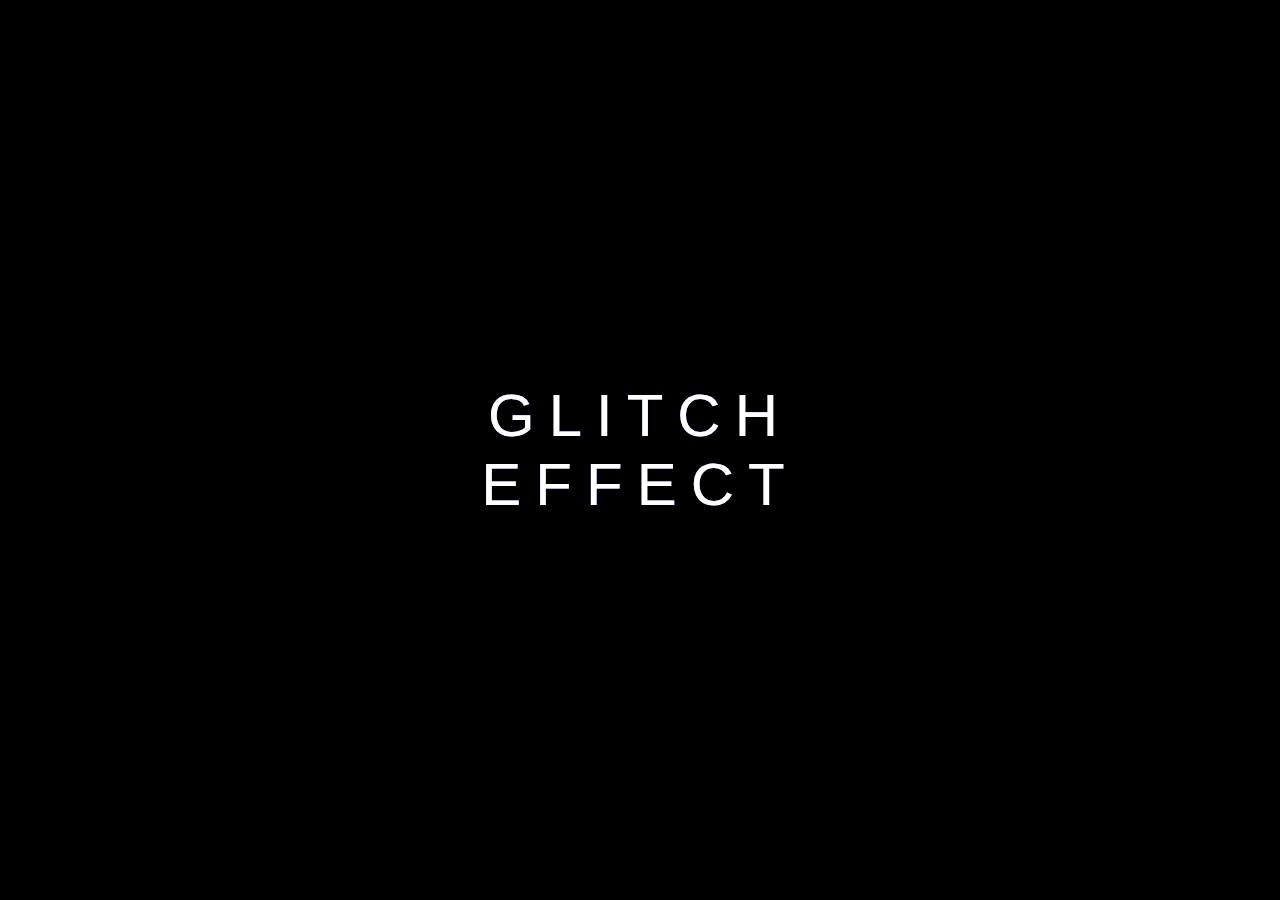
<file: onlyHtmlAndCss/Glitch Text/index.html>
<!DOCTYPE html>
<html lang="en" dir="ltr">
  <head>
    <link rel="stylesheet" href="style.css">
    <meta charset="utf-8">
    <title></title>
  </head>
  <body>
    <div class="text middle" data-text1="Glitch Effect">
      Glitch Effect
    </div>
  </body>
</html>
</file>
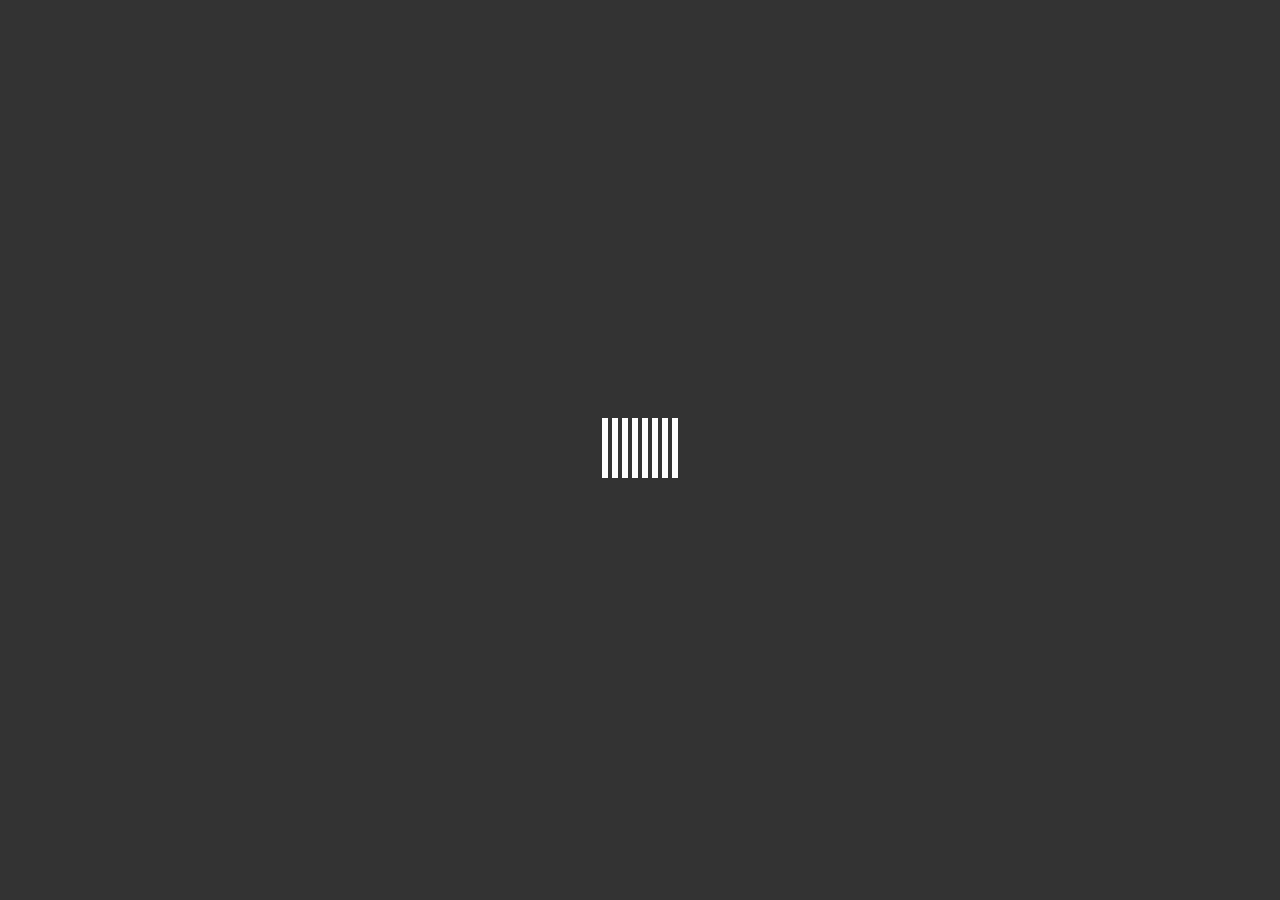
<file: onlyHtmlAndCss/loading/index.html>
<!DOCTYPE html>
<html lang="en" dir="ltr">
  <head>
    <meta charset="utf-8">
    <link rel="stylesheet" href="style.css">
    <title>摇晃绿条条</title>
  </head>
  <body>
    <div class="middle">
      <div class="bar bar1"></div>
      <div class="bar bar2"></div>
      <div class="bar bar3"></div>
      <div class="bar bar4"></div>
      <div class="bar bar5"></div>
      <div class="bar bar6"></div>
      <div class="bar bar7"></div>
      <div class="bar bar8"></div>
    </div>
  </body>
</html>
</file>
<file: onlyHtmlAndCss/Glitch Text/style.css>
body{
  margin: 0;
  padding: 0;
  font-family: "montserrat",sans-serif;
  background: #000;
}

.middle{
  position: absolute;
  top: 50%;
  left: 50%;
  transform: translate(-50%,-50%);
}

.text{
  color: #fff;
  text-transform: uppercase;
  font-size: 60px;
  text-align: center;
  letter-spacing: 14px;
}
.text::before,.text::after{
  content: attr(data-text1);
  position: absolute;
  left: 0;
  top: 0;
  width: 100%;
  height: 100%;
  z-index: -1;
}
.text::before{
  color: #ff00c1;
  animation: glitch-effect 3s infinite;
}
.text::after{
  color: #3498db;
  animation: glitch-effect 3s infinite;
}
@keyframes glitch-effect {
  0%{
    left: -2px;
    top: -2px;
  }
  25%{
    left: 2px;
    top: 0px;
  }
  50%{
    left: -1px;
    top: 2px;
  }
  75%{
    left: 1px;
    top: -1px;
  }
  100%{
    left: px;
    top: -2px;
  }
}
</file>
<file: onlyHtmlAndCss/loading/style.css>
body{
  margin: 0;
  padding: 0;
  background: #333;
}
.bar{
  width: 6px;
  height: 60px;
  background: white;
  display: inline-block;
  transform-origin: bottom center;
  animation: loading 1s ease-in-out infinite;
}
.bar1{
  animation-delay: 0.1s;
}
.bar2{
  animation-delay: 0.2s;
}
.bar3{
  animation-delay: 0.3s;
}
.bar4{
  animation-delay: 0.4s;
}
.bar5{
  animation-delay: 0.5s;
}
.bar6{
  animation-delay: 0.6s;
}
.bar7{
  animation-delay: 0.7s;
}
.bar8{
  animation-delay: 0.8s;
}
.middle{
  position: absolute;
  top: 50%;
  left: 50%;
  transform: translate(-50%,-50%);
}
@keyframes loading {
  0%{
    transform: scaleY(0.1);
    background: #fff;
  }
  50%{
    transform: scaleY(1);
    background: #2ecc71;
  }
  100%{
    transform: scaleY(0.1);
    background: transparent;
  }

}
</file>
